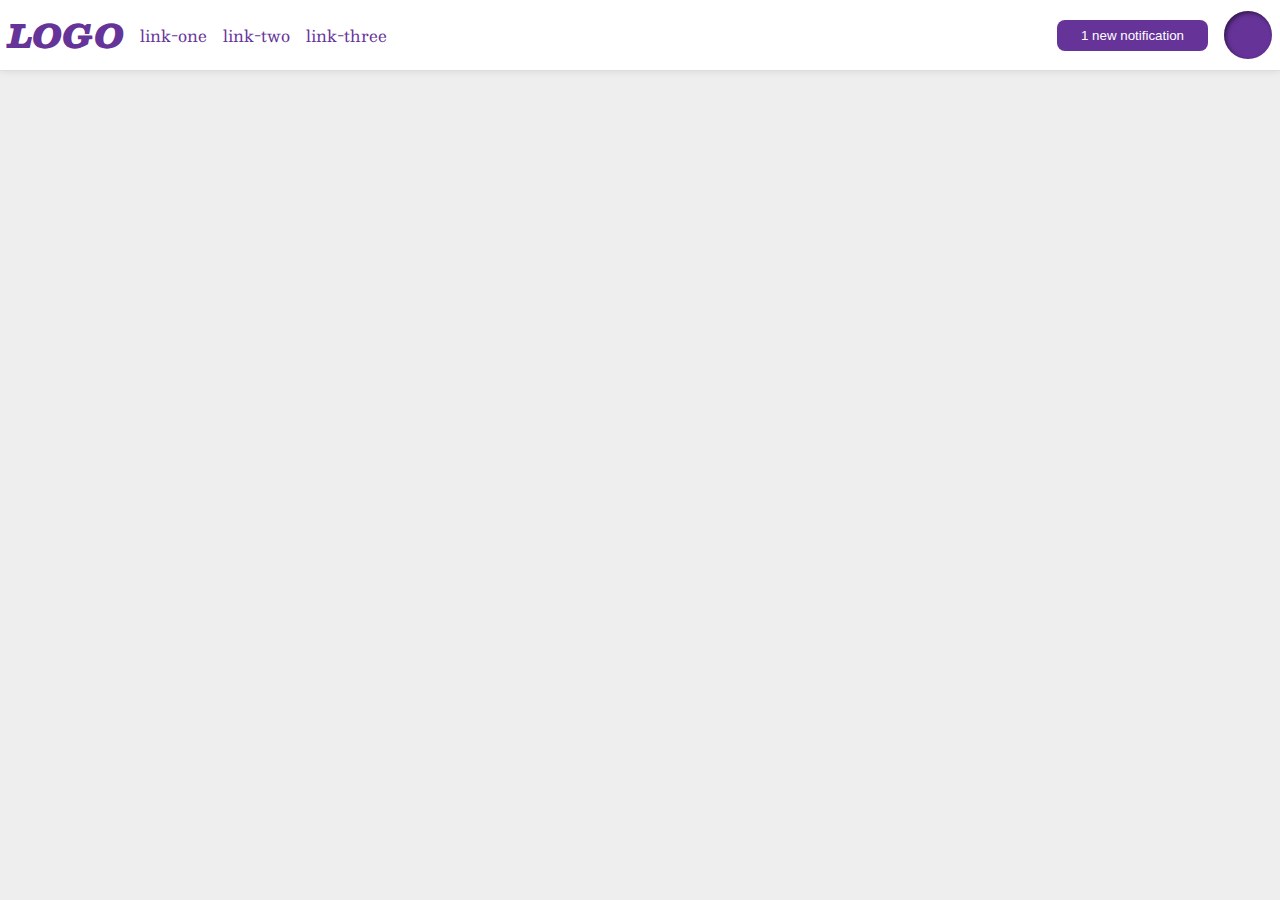
<file: flex/03-flex-header-2/index.html>
<!DOCTYPE html>
<html lang="en">

<head>
  <meta charset="UTF-8">
  <meta http-equiv="X-UA-Compatible" content="IE=edge">
  <meta name="viewport" content="width=device-width, initial-scale=1.0">
  <title>Flex Header 2</title>
  <link rel="stylesheet" href="style.css">
</head>

<body>
  <div class="header">
    <div class="left-side">
      <div class="logo">
        LOGO
      </div>
      <ul class="links">
        <li><a href="google.com">link-one</a></li>
        <li><a href="google.com">link-two</a></li>
        <li><a href="google.com">link-three</a></li>
      </ul>
    </div>
    <div class="right-side">
      <button class="notifications">
        1 new notification
      </button>
      <div class="profile-image"></div>
    </div>
  </div>
</body>

</html>
</file>
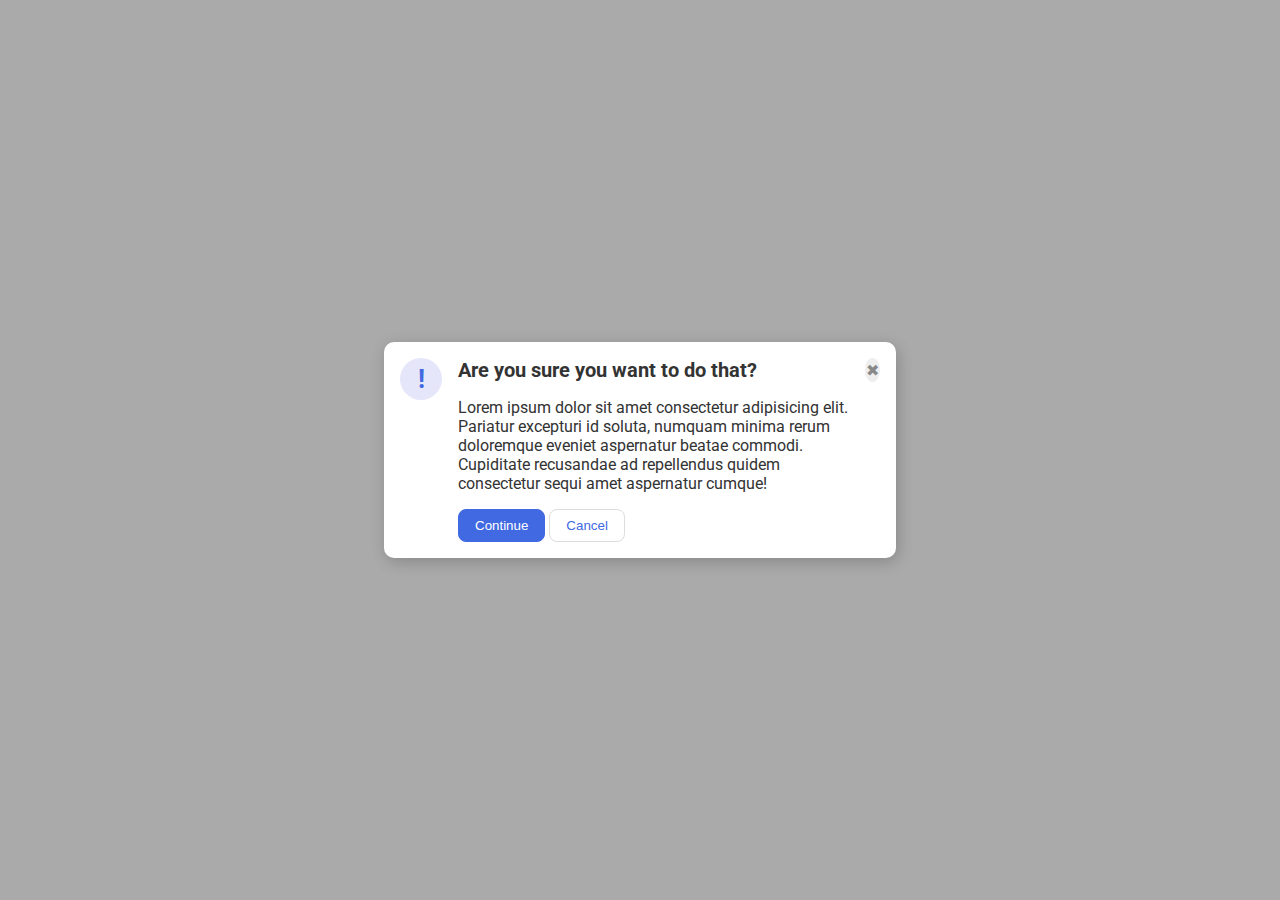
<file: flex/05-flex-modal/index.html>
<!DOCTYPE html>
<html lang="en">

<head>
  <meta charset="UTF-8">
  <meta http-equiv="X-UA-Compatible" content="IE=edge">
  <meta name="viewport" content="width=device-width, initial-scale=1.0">
  <link rel="stylesheet" href="style.css">
  <title>Modal</title>
</head>

<body>
  <div class="modal">
    <div class="icon">!</div>
    <div class="main-content">
      <div class="header">Are you sure you want to do that?</div>
      <div class="text">Lorem ipsum dolor sit amet consectetur adipisicing elit. Pariatur excepturi id soluta, numquam
        minima rerum doloremque eveniet aspernatur beatae commodi. Cupiditate recusandae ad repellendus quidem
        consectetur sequi amet aspernatur cumque!</div>
      <div class="buttons">
        <button class="continue">Continue</button>
        <button class="cancel">Cancel</button>
      </div>
    </div>
    <button class="close-button">✖</button>
  </div>
</body>

</html>
</file>
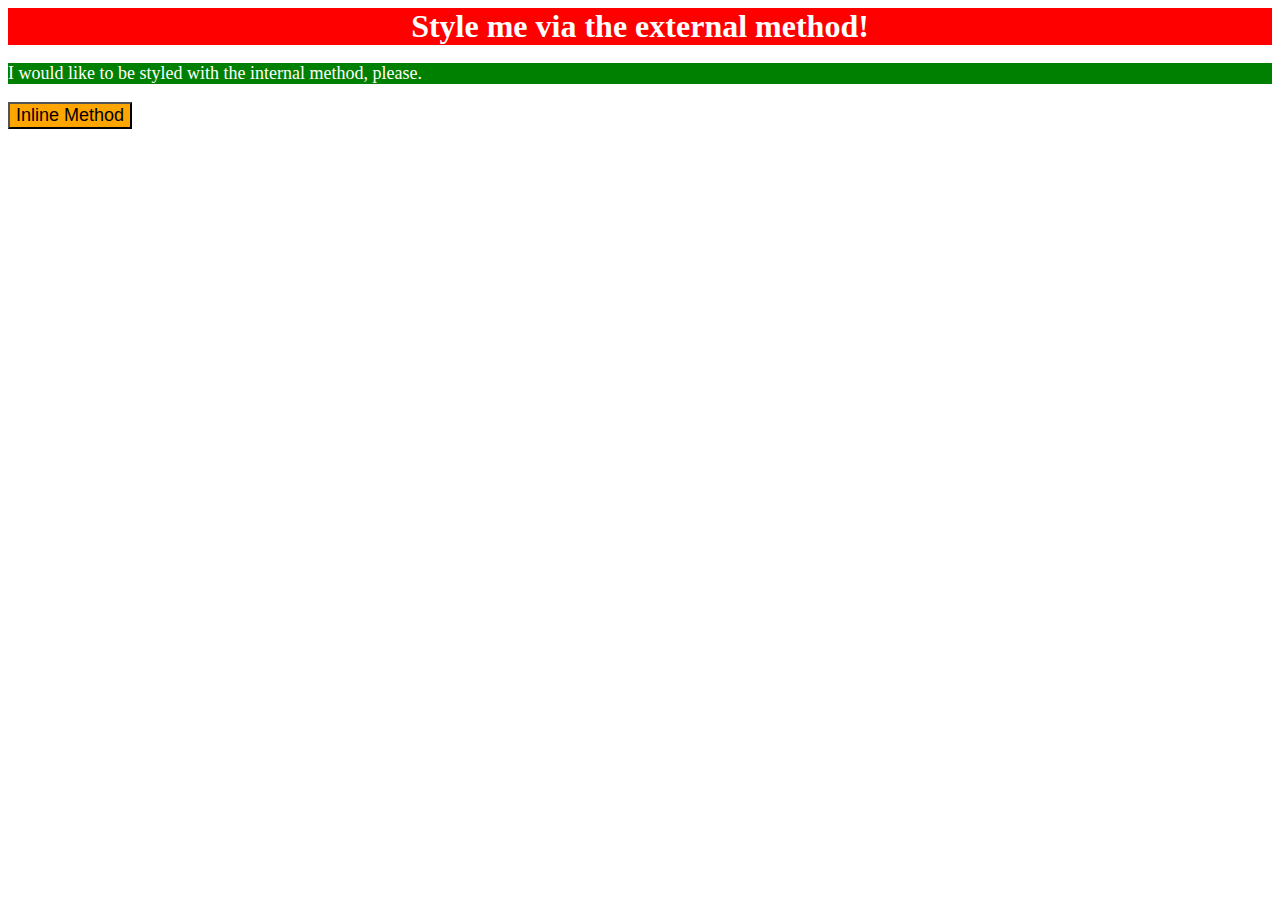
<file: foundations/01-css-methods/index.html>
<!DOCTYPE html>
<html lang="en">

<head>
  <meta charset="UTF-8">
  <meta http-equiv="X-UA-Compatible" content="IE=edge">
  <meta name="viewport" content="width=device-width, initial-scale=1.0">
  <link rel="stylesheet" href="styles.css" />
  <style>
    p {
      background-color: green;
      color: white;
      font-size: 18px;
    }
  </style>
  <title>Methods for Adding CSS</title>
</head>

<body>
  <div>Style me via the external method!</div>
  <p>I would like to be styled with the internal method, please.</p>
  <button style="background-color: orange; font-size: 18px;">Inline Method</button>
</body>

</html>
</file>
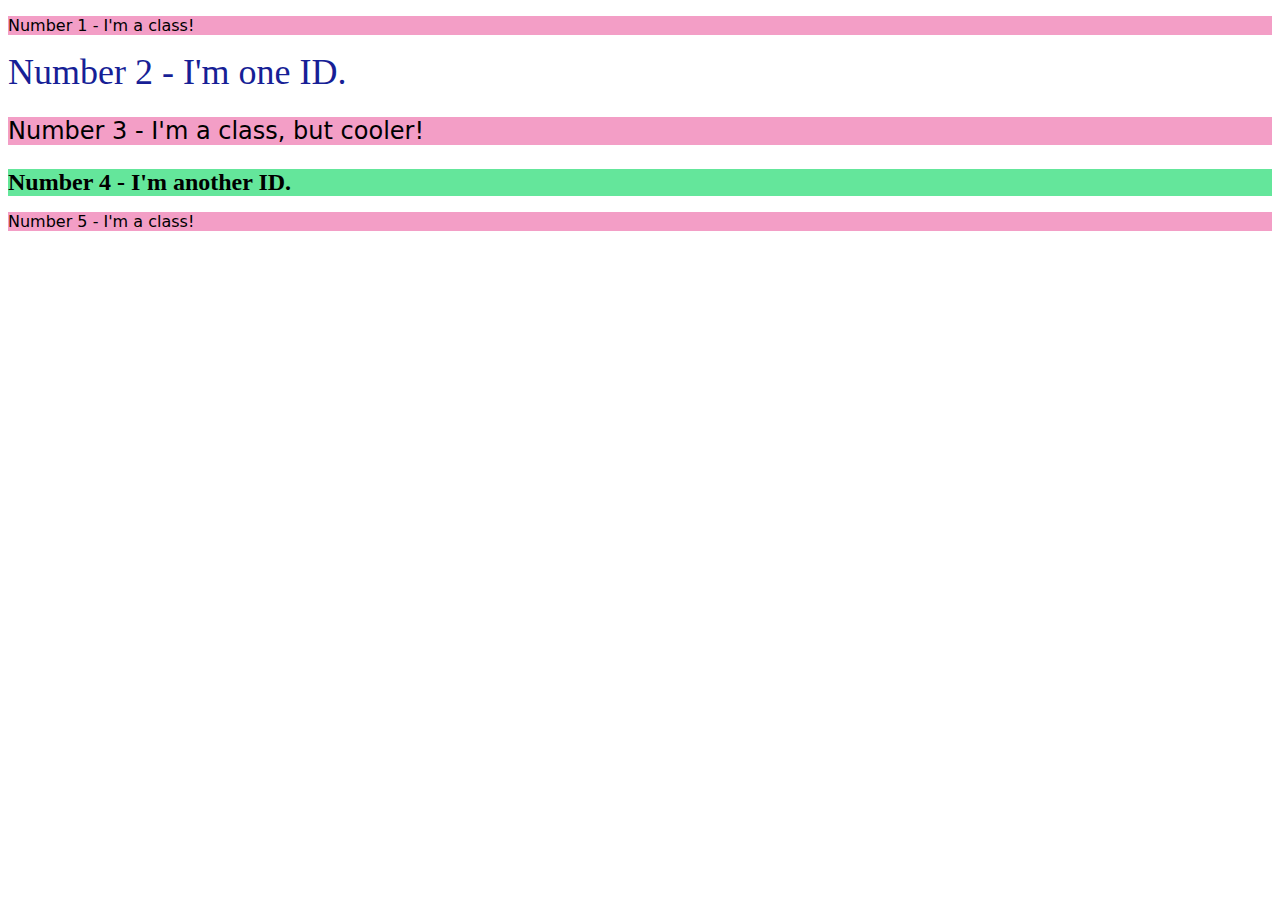
<file: foundations/02-class-id-selectors/index.html>
<!DOCTYPE html>
<html lang="en">

<head>
  <meta charset="UTF-8">
  <meta http-equiv="X-UA-Compatible" content="IE=edge">
  <meta name="viewport" content="width=device-width, initial-scale=1.0">
  <title>Class and ID Selectors</title>
  <link rel="stylesheet" href="style.css">
</head>

<body>
  <p class="odd">Number 1 - I'm a class!</p>
  <div id="second">Number 2 - I'm one ID.</div>
  <p class="odd third">Number 3 - I'm a class, but cooler!</p>
  <div id="fourth">Number 4 - I'm another ID.</div>
  <p class="odd">Number 5 - I'm a class!</p>
</body>

</html>
</file>
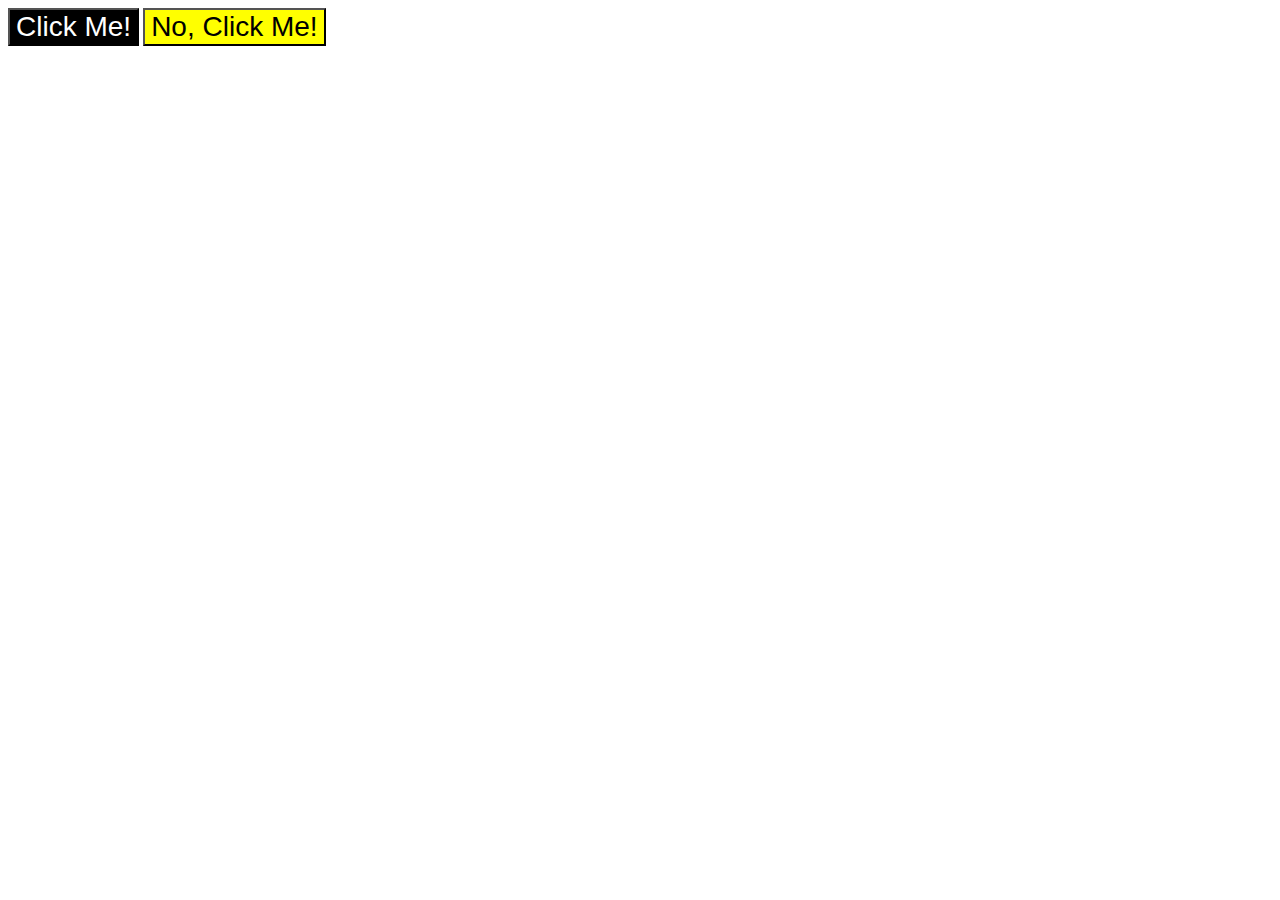
<file: foundations/03-grouping-selectors/index.html>
<!DOCTYPE html>
<html lang="en">

<head>
  <meta charset="UTF-8">
  <meta http-equiv="X-UA-Compatible" content="IE=edge">
  <meta name="viewport" content="width=device-width, initial-scale=1.0">
  <title>Grouping Selectors</title>
  <link rel="stylesheet" href="style.css">
</head>

<body>
  <button class="button1">Click Me!</button>
  <button class="button2">No, Click Me!</button>
</body>

</html>
</file>
<file: flex/03-flex-header-2/style.css>
/* this is some magical font-importing.  
you'll learn about it later. */
@import url('https://fonts.googleapis.com/css2?family=Besley:ital,wght@0,400;1,900&display=swap');

body {
  margin: 0;
  background: #eee;
  font-family: Besley, serif;
}

.header {
  background: white;
  border-bottom: 1px solid #ddd;
  box-shadow: 0 0 8px rgba(0, 0, 0, .1);
  display: flex;
  justify-content: space-between;
  align-items: center;
  padding: 8px;
}

.left-side,
.right-side {
  display: flex;
  gap: 16px;
  align-items: center;
}

.profile-image {
  background: rebeccapurple;
  box-shadow: inset 2px 2px 4px rgba(0, 0, 0, .5);
  border-radius: 50%;
  width: 48px;
  height: 48px;
}

.logo {
  color: rebeccapurple;
  font-size: 32px;
  font-weight: 900;
  font-style: italic;
}

button {
  border: none;
  border-radius: 8px;
  background: rebeccapurple;
  color: white;
  padding: 8px 24px;
}

a {
  /* this removes the line under our links */
  text-decoration: none;
  color: rebeccapurple;
}

ul {
  list-style-type: none;
  display: flex;
  gap: 16px;
  padding: 0px;
  margin: 0px;
}
</file>
<file: flex/05-flex-modal/style.css>
@import url('https://fonts.googleapis.com/css2?family=Roboto:wght@400;700&display=swap');

html,
body {
  height: 100%;
}

body {
  font-family: Roboto, sans-serif;
  margin: 0;
  background: #aaa;
  color: #333;
  /* I'll give you this one for free lol */
  display: flex;
  align-items: center;
  justify-content: center;
}

.modal {
  background: white;
  width: 480px;
  border-radius: 10px;
  box-shadow: 2px 4px 16px rgba(0, 0, 0, .2);
  padding: 16px;
  display: flex;
  align-items: flex-start;
  gap: 16px;
}

.main-content {
  display: flex;
  flex-direction: column;
  align-items: flex-start;
  gap: 16px;
}

.icon {
  color: royalblue;
  font-size: 26px;
  font-weight: 700;
  background: lavender;
  width: 42px;
  height: 42px;
  border-radius: 50%;
  display: flex;
  align-items: center;
  justify-content: center;
  flex-shrink: 0;
}

.header {
  font-weight: bold;
  font-size: 20px;
}

.close-button {
  background: #eee;
  border-radius: 50%;
  color: #888;
  font-weight: 400;
  font-size: 16px;
  height: 24px;
  width: 24px;
  display: flex;
  align-items: center;
  justify-content: center;
  border: 1px solid #eee;
  padding: 0;
}

button {
  cursor: pointer;
  padding: 8px 16px;
  border-radius: 8px;
}

button.continue {
  background: royalblue;
  border: 1px solid royalblue;
  color: white;
}

button.cancel {
  background: white;
  border: 1px solid #ddd;
  color: royalblue;
}
</file>
<file: foundations/01-css-methods/styles.css>
div {
    background-color: red;
    color: white;
    font-size: 32px;
    text-align: center;
    font-weight: bold;
}
</file>
<file: foundations/02-class-id-selectors/style.css>
.odd {
    font-family: Verdana, "DejaVu Sans", sans-serif;
    background-color: rgb(243, 158, 198)
}

#second {
    color: rgb(23, 31, 150);
    font-size: 36px;
}

.odd.third {
    font-size: 24px;
}

#fourth {
    background-color: rgb(100, 230, 155);
    font-size: 24px;
    font-weight: bold;
}
</file>
<file: foundations/03-grouping-selectors/style.css>
.button1,
.button2 {
    font-family: Helvetica, 'Times New Roman', sans-serif;
    font-size: 28px;
}

.button1 {
    background-color: #000;
    color: #FFF;
}

.button2 {
    background-color: hsl(60, 100%, 50%);
}
</file>
